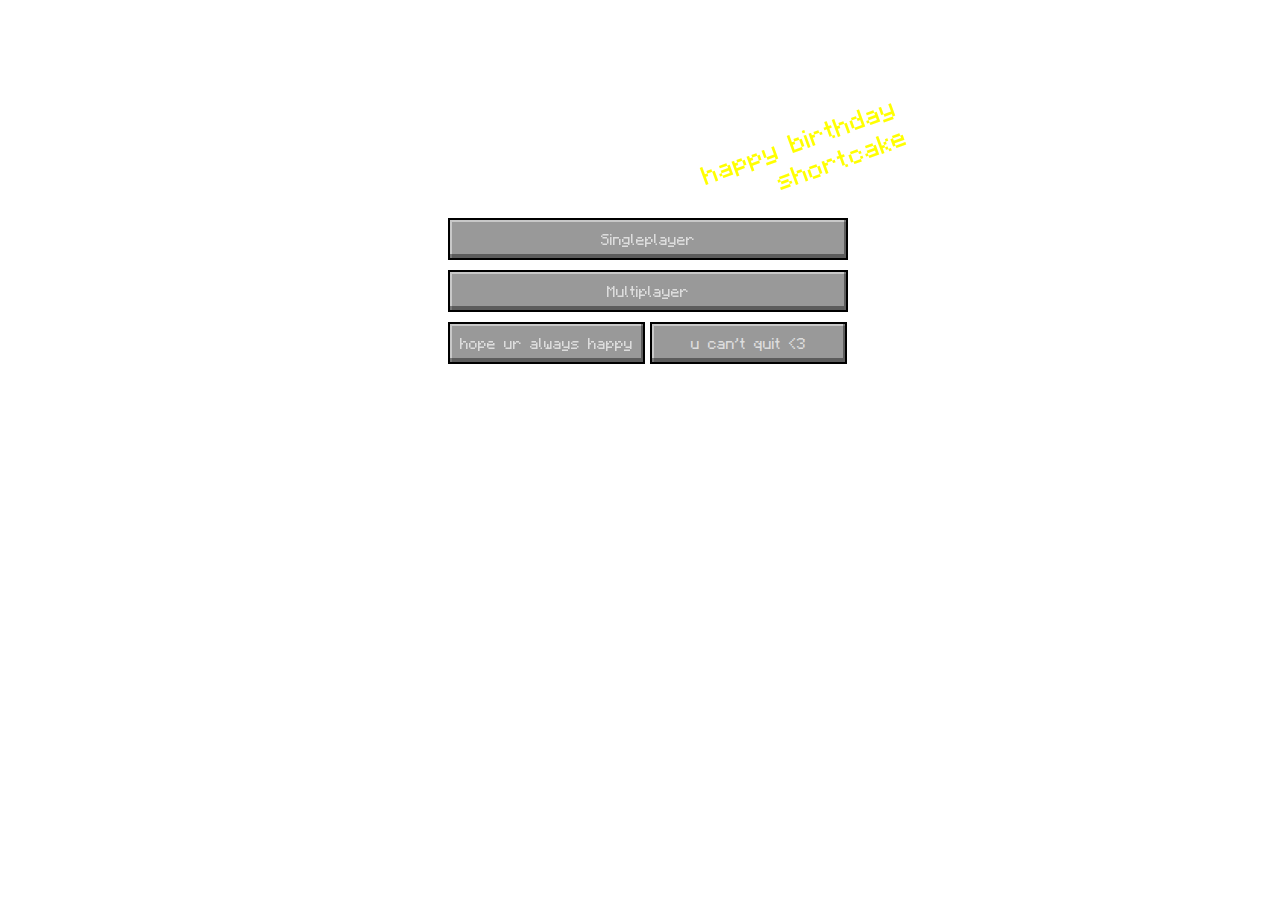
<file: index.html>
<!DOCTYPE html>
<html>

<head>
  <meta charset="utf-8">
  <meta name="viewport" content="width=device-width">
  <title>Meinkampf</title>
  <link href="style.css" rel="stylesheet" type="text/css" />
</head>


<body onload="displayQuote();">

  <script src="script.js"></script>

  <!--
  This script places a badge on your repl's full-browser view back to your repl's cover
  page. Try various colors for the theme: dark, light, red, orange, yellow, lime, green,
  teal, blue, blurple, magenta, pink!
  -->
  <div class="backgroundMainMenu"></div>
  <audio
    src="https://vgmdownloads.com/soundtracks/minecraft/yplmcdlu/Volume%20Alpha%20-%2011%20-%20Mice%20on%20Venus.mp3"
    preload="auto" loop="true" autoplay></audio>
  <div class="mainMenu">
    <div class="logo">
      <div class="subtitle" id="quote">Hello World!</div>
    </div>
    <div class="mn1">
      <a>
        <div class="mainBtn" href="./selectworld.html" onclick="btnMinecraft(); ">
          <div class="textBtn">
            Singleplayer
          </div>
        </div>
      </a>
      <a>
        <div class="mainBtn" href="./minecraft.html" onclick="Minecraft();">
          <div class="textBtn">
            Multiplayer
          </div>
        </div>
      </a>
    </div>
    <div class="mn2">
      <input type="button" class="secondBtn" style="margin-right: 2.5px;" onclick="btnMinecraft();" value="hope ur always happy">
      </input>
      <div class="secondBtn" style="margin-left: 2.5px;" onclick="btnMinecraft();">
        <div class="textBtn">
          u can't quit <3
        </div>
      </div>
    </div>
  </div>
  <audio id="btnAudioClick" type="audio/mpeg"
    src="https://cdn.discordapp.com/attachments/639163306749198356/681612670016815134/minecraft_click-AudioTrimmer.com.mp3"></audio>
</body>

</html>
</file>
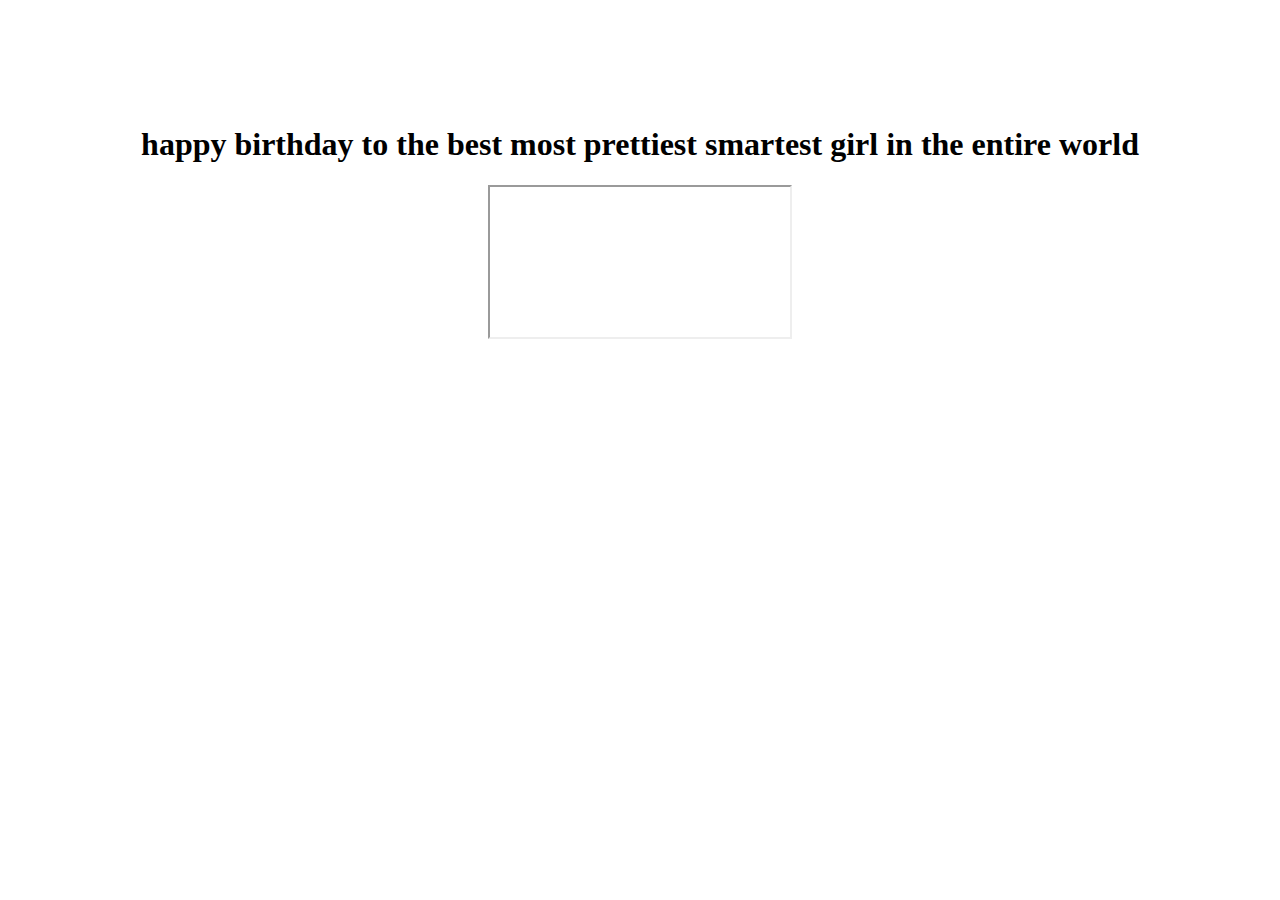
<file: create.html>
<!DOCTYPE html>
<html lang="en" >
<head>
  <meta charset="UTF-8">
  <meta name="viewport" content="width=device-width, initial-scale=1.0">
  <title>so yeah</title>
<link rel="icon" href="data:image/svg+xml,<svg xmlns=%22http://www.w3.org/2000/svg%22 viewBox=%220 0 100 100%22><text y=%22.9em%22 font-size=%2290%22>!!</text></svg>">
  <link href="https://cdn.jsdelivr.net/npm/bootstrap@5.1.0/dist/css/bootstrap.min.css" rel="stylesheet" integrity="sha384-KyZXEAg3QhqLMpG8r+8fhAXLRk2vvoC2f3B09zVXn8CA5QIVfZOJ3BCsw2P0p/We" crossorigin="anonymous">
</head>
  <body style="text-align: center">
<!-- partial -->
  <script src='https://cdnjs.cloudflare.com/ajax/libs/jquery/2.1.3/jquery.min.js'></script><script  src="./script.js"></script>

  <!-- partial:index.partial.html -->
  <h1 class="display-1" style="margin-top:10%">happy birthday to the best most prettiest smartest girl in the entire world</h1>
  <!-- partial -->
  <figure class="text-center">
    <iframe src="https://docs.google.com/document/d/e/2PACX-1vRVow_ALeOWmGDhLcW4GPqqQCNLZPTPF93MBdtYSbcj15NCLORgZR3UR07NcrgKsDWREQtGxGt-5Ds9/pub?embedded=true"></iframe>




</body>
</html>
</file>
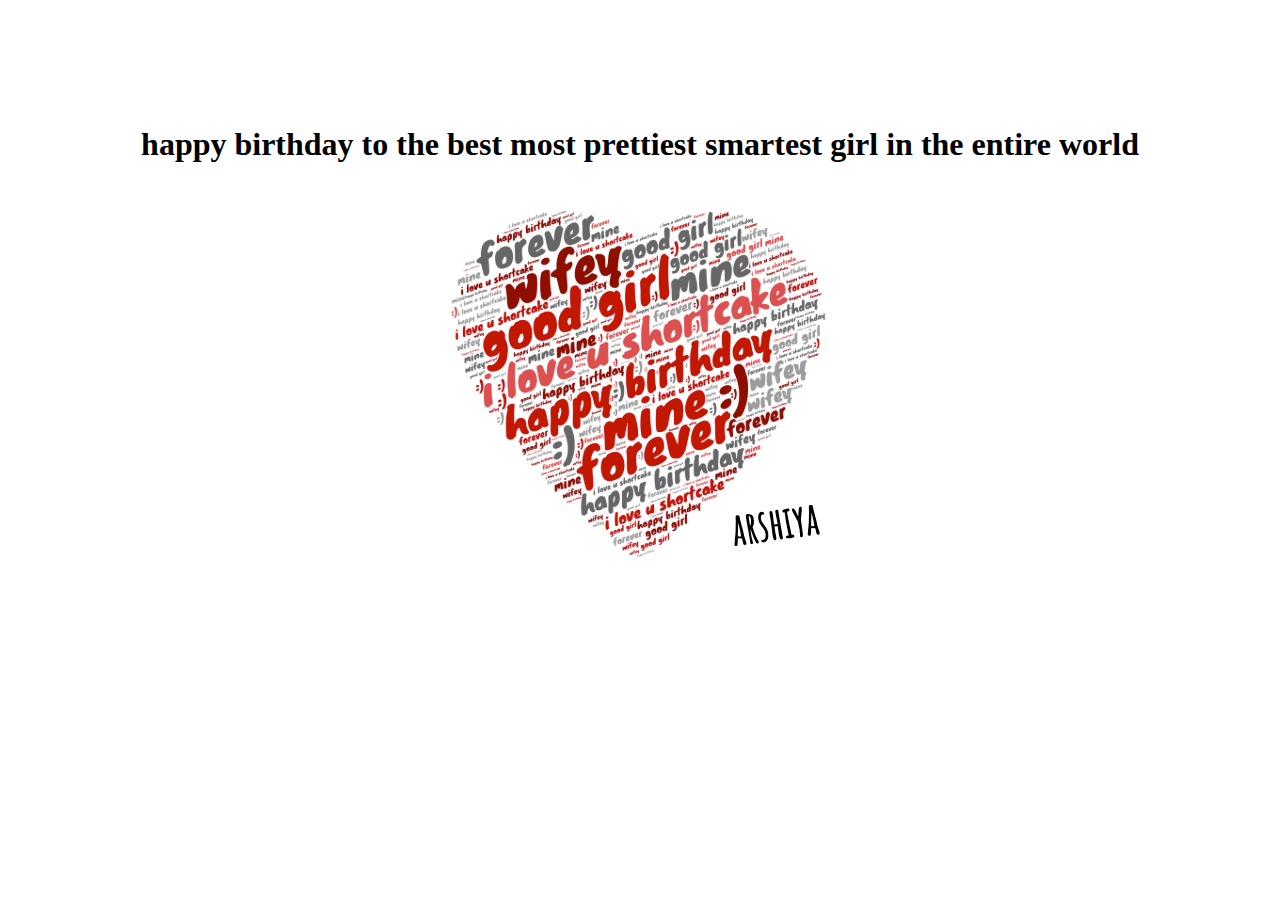
<file: heart.html>
<!DOCTYPE html>
<html lang="en" >
<head>
  <meta charset="UTF-8">
  <meta name="viewport" content="width=device-width, initial-scale=1.0">
  <title>so yeah</title>
<link rel="icon" href="data:image/svg+xml,<svg xmlns=%22http://www.w3.org/2000/svg%22 viewBox=%220 0 100 100%22><text y=%22.9em%22 font-size=%2290%22>!!</text></svg>">
  <link href="https://cdn.jsdelivr.net/npm/bootstrap@5.1.0/dist/css/bootstrap.min.css" rel="stylesheet" integrity="sha384-KyZXEAg3QhqLMpG8r+8fhAXLRk2vvoC2f3B09zVXn8CA5QIVfZOJ3BCsw2P0p/We" crossorigin="anonymous">
</head>
  <body style="text-align: center">
<!-- partial -->
  <script src='https://cdnjs.cloudflare.com/ajax/libs/jquery/2.1.3/jquery.min.js'></script><script  src="./script.js"></script>

  <!-- partial:index.partial.html -->
  <h1 class="display-1" style="margin-top:10%">happy birthday to the best most prettiest smartest girl in the entire world</h1>
  <!-- partial -->
  <figure class="text-center">
  <img style="max-width: 100%;"src="trivial.png">




</body>
</html>
</file>
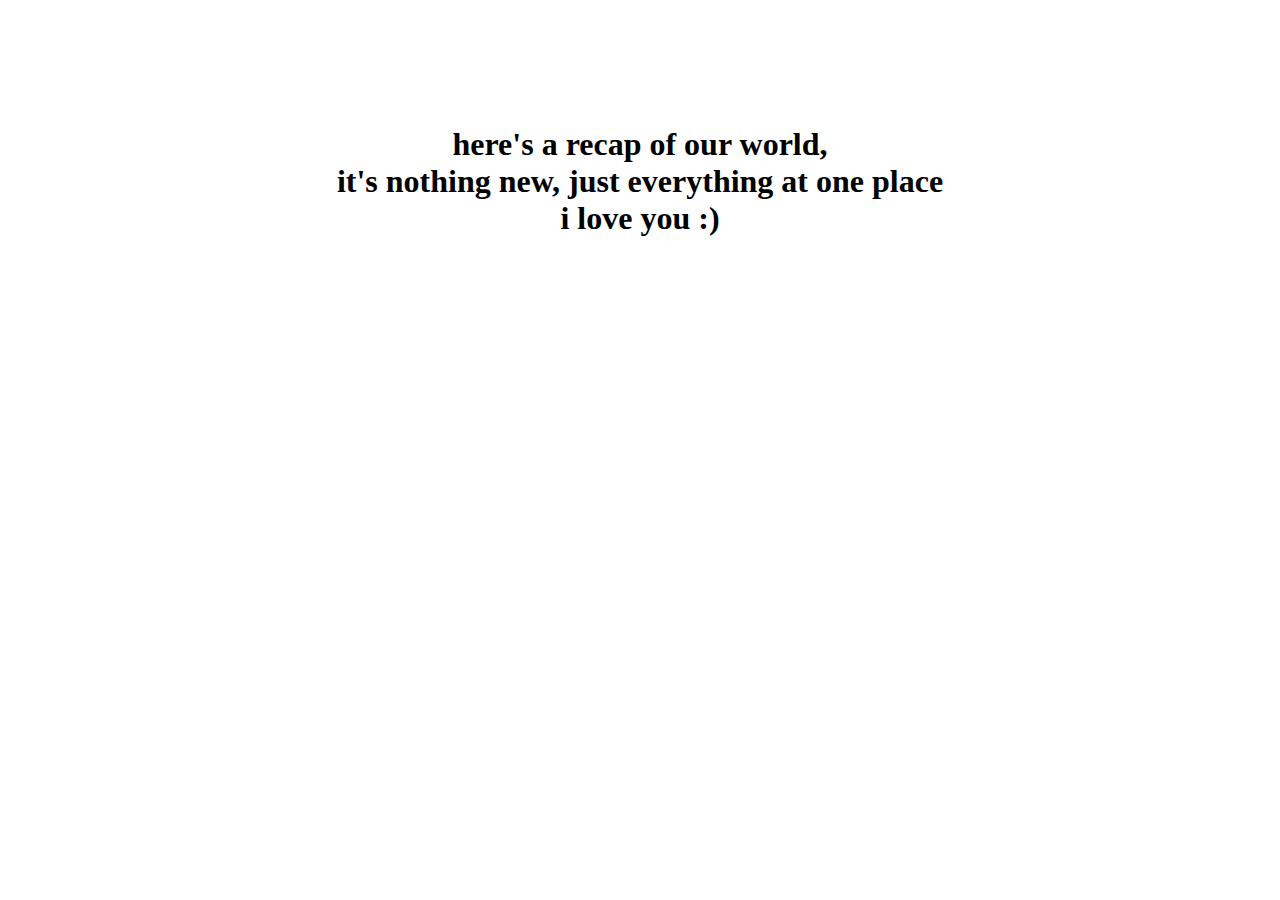
<file: show.html>
<!DOCTYPE html>
<html lang="en" >
<head>
  <meta charset="UTF-8">
  <meta name="viewport" content="width=device-width, initial-scale=1.0">
  <title>so yeah</title>
<link rel="icon" href="data:image/svg+xml,<svg xmlns=%22http://www.w3.org/2000/svg%22 viewBox=%220 0 100 100%22><text y=%22.9em%22 font-size=%2290%22>!!</text></svg>">
  <link href="https://cdn.jsdelivr.net/npm/bootstrap@5.1.0/dist/css/bootstrap.min.css" rel="stylesheet" integrity="sha384-KyZXEAg3QhqLMpG8r+8fhAXLRk2vvoC2f3B09zVXn8CA5QIVfZOJ3BCsw2P0p/We" crossorigin="anonymous">
</head>
  <body style="text-align: center">
<!-- partial -->
  <script src='https://cdnjs.cloudflare.com/ajax/libs/jquery/2.1.3/jquery.min.js'></script><script  src="./script.js"></script>

  <!-- partial:index.partial.html -->
  <h1 class="display-1" style="margin-top:10%">here's a recap of our world, <br> it's nothing new, just everything at one place <br> i love you :)</h1>
  <!-- partial -->
  <figure class="text-center">
    <iframe style="border-radius:12px; width: 50%;" src="https://open.spotify.com/embed/playlist/5bmZzrhlJNTrGjGZyyf1M8?utm_source=generator&theme=0" width="100%" height="380" frameBorder="0" allowfullscreen="" allow="autoplay; clipboard-write; encrypted-media; fullscreen; picture-in-picture" loading="lazy"></iframe>




</body>
</html>
</file>
<file: style.css>
@font-face {
  font-family: Minecraftia;
  src: url([data-uri]);
}

* {
  box-sizing: border-box;
  font-family: 'Minecraftia';
}

html {
  overflow: hidden;
}


body {
  display: flex;
  justify-content: center;
  flex-direction: row;
  width: 100%;
  height: 100%;
}

#btnAudioClick {
  visibility: hidden;
}

.mainBtn {
  width: 100%;
  margin-bottom: 10px;
  max-width: 400px;
}

.textBtn {
  padding: 10px;
}

button[type="submit"], button[type="button"], button[type="reset"], button[type="submit"], input[type="submit"], input[type="button"], input[type="reset"], input[type="submit"],
.mainBtn, .secondBtn {
  border: 2px solid #000;
  webkit-box-shadow: inset -2px -4px #0006, inset 2px 2px #FFF7;
  box-shadow: inset -2px -4px #0006, inset 2px 2px #FFF7;
  background: #999 url('https://i48.servimg.com/u/f48/18/06/99/75/bgbtn10.png');
  background-size: cover;
  background-position: center;
  color: #DDD;
  font-weight: 100;
  text-align: center;
  font-size: 12px;
  cursor: context-menu;
  image-rendering: pixelated;
}
.mainBtn:hover .textBtn, .secondBtn:hover .textBtn {
  background-color: rgba(100, 100, 255, .45);
  height: 100%;
  width: 100%;
  z-index: 5;
  color: #ffff7c;
}

.mainMenu {
  display: flex;
  flex-direction: column;
  position: absolute;
  width: 100%;
  max-width: 400px;
}

.mn1 {
  width: 100%;
  height: 80%;
}

.mn2 {
  width: 100%;
  height: 20%;
  display: flex;
  flex-direction: row;
}

.secondBtn {
  width: 50%;
  max-width: 197px;
}

.backgroundMainMenu {
  position: fixed; 
	top: 0; 
	left: 0; 
	width: 100%; 
	height: 100%;
	will-change: transform;
	animation: background-image-animation 165s linear infinite;
	transform: translateX(0) scale(1.1);
	background: url('https://i.servimg.com/u/f48/18/06/99/75/fr-min10.jpg') repeat-x center center;
	background-size: cover;
	opacity: 0.8;
}

@keyframes background-image-animation {
  0% {background-position: 0 0;}
  100% {background-position: -4096px 0;}
}

.logo {
  background-image: url('https://i.ibb.co/rZ9CBLy/MEINKAMPF-2.png');
  width: 100%;
  height: 150px;
  background-position: center;
  background-size: contain;
  background-repeat: no-repeat;
  margin-bottom: 5%;
  margin-top: 10%;
  image-rendering: pixelated;
}

.subtitle {
  position: absolute;
  color: rgb(255, 255, 0);
  right: auto;
  left: 50%;
  top: 35%;
  bottom: auto;
  font-size: 130%;
  transform: rotate(-20deg);
  width: 65%;
  animation: subtitle .25s;
  animation-direction: alternate;
  animation-iteration-count: infinite;
  text-align: right;
}

@-webkit-keyframes subtitle {
  0% {transform: scale(0.875) rotate(-20deg);}
  100% {transform: scale(1) rotate(-20deg);}
}
</file>
